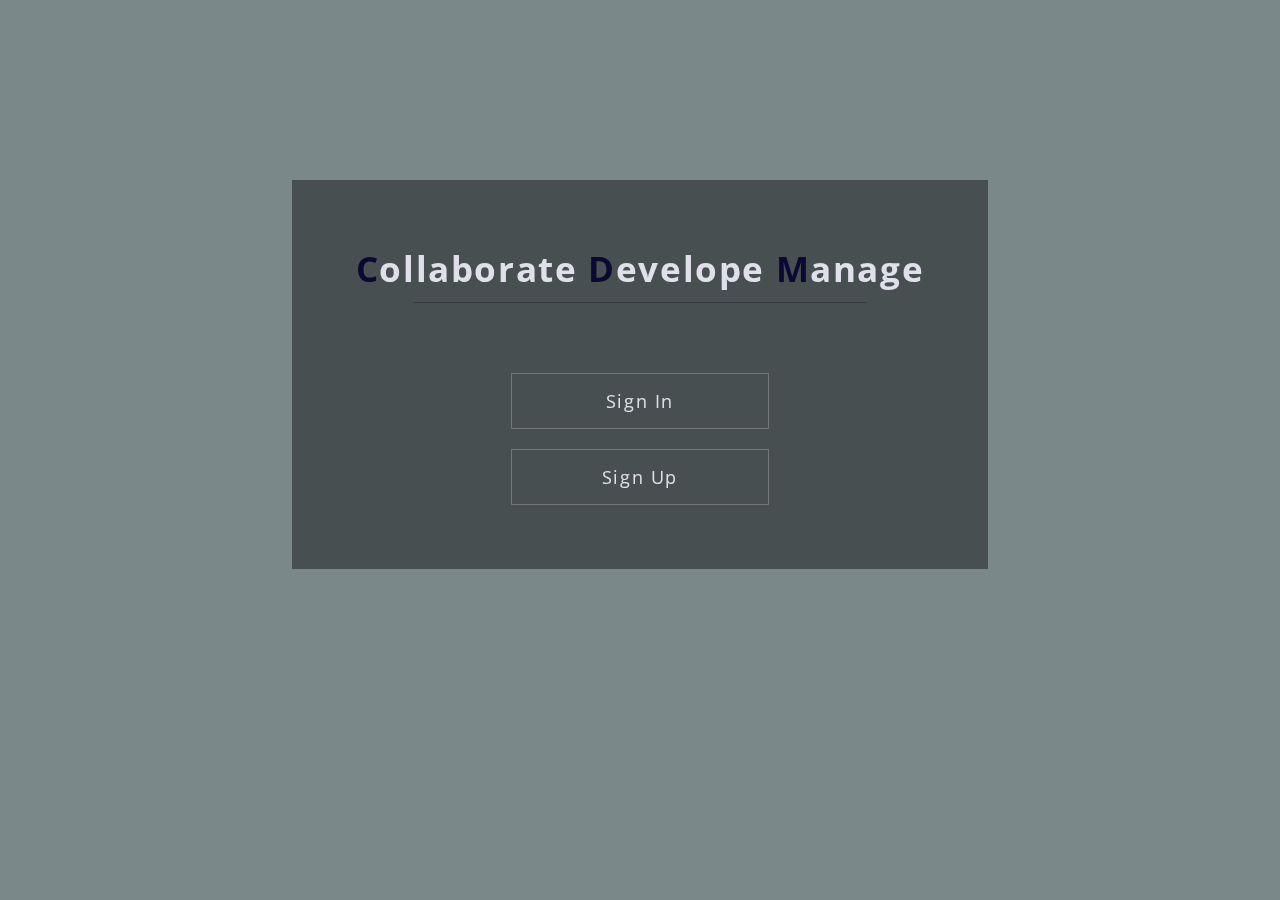
<file: index.html>
<!DOCTYPE html>
<html>
<head>
<title>Testing</title>
<link rel="stylesheet" href="front/styles/general.css">
<link rel="stylesheet" href="front/styles/landing.css">
<link rel="preconnect" href="https://fonts.gstatic.com">
<link href="https://fonts.googleapis.com/css2?family=Open+Sans&display=swap" rel="stylesheet">
</head>
<body>
    <div class="background">
        <div class="container">
            <h2><span class="letter">C</span>ollaborate <span class="letter">D</span>evelope <span class="letter">M</span>anage</h2>
            <hr />
            <div class="buttons">
                <div class="button signin">
                    <a href="front/pages/signin.html">Sign In</a>
                </div>
                <div class="button signup">
                    <a href="front/pages/signup.html">Sign Up</a>
                </div>
            </div>
        </div>
    </div>
</body>
</html>
</file>
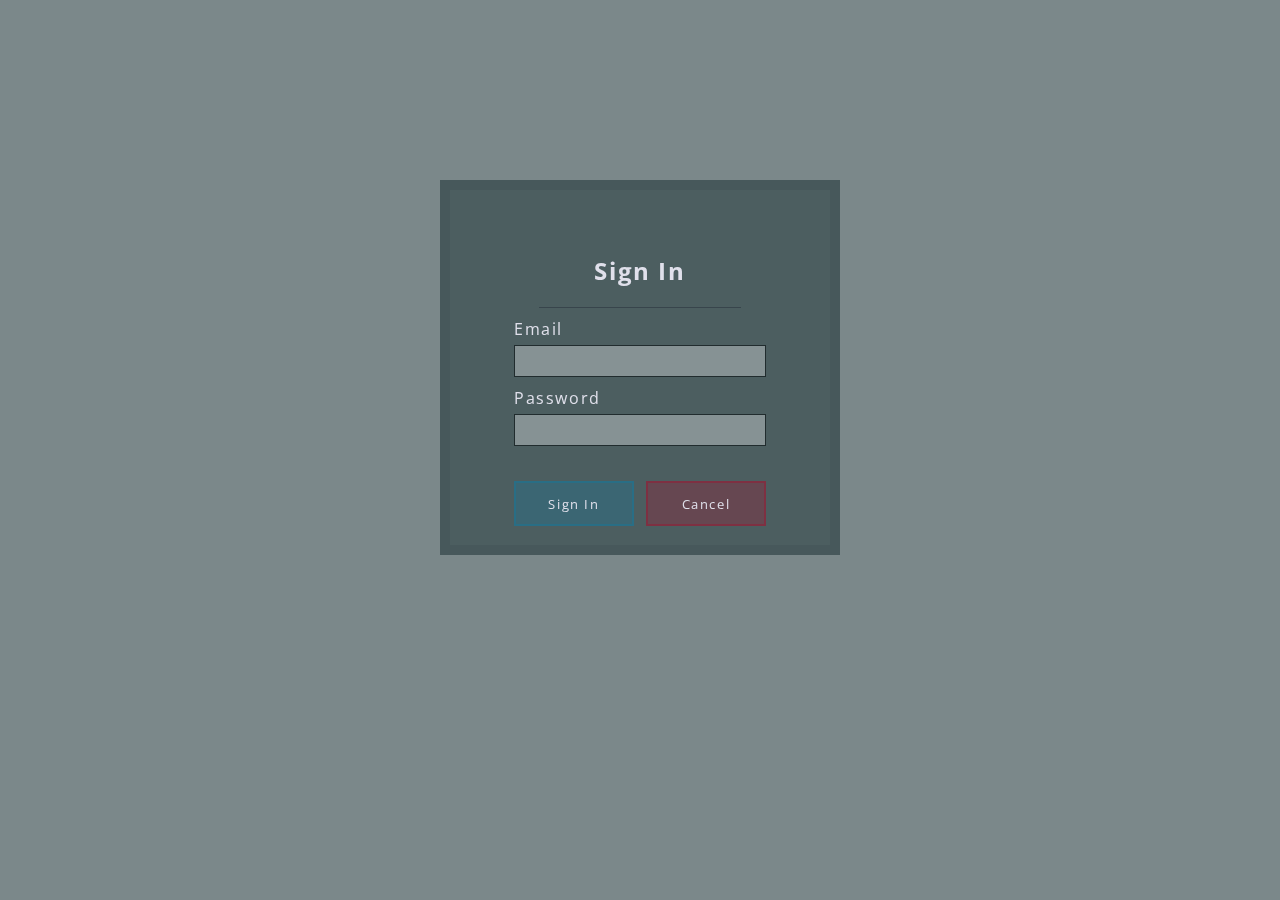
<file: pages/signin.html>
<!DOCTYPE html>
<html>
<head>
<title>Testing</title>
<link rel="stylesheet" href="/styles/general.css">
<link rel="stylesheet" href="/styles/form.css">
<link rel="preconnect" href="https://fonts.gstatic.com">
<link href="https://fonts.googleapis.com/css2?family=Open+Sans&display=swap" rel="stylesheet">
</head>
<body>
    <div class="background">
      <div class="container">
        <h2 class="form-heading">Sign In</h2>
        <hr />
        <form>
          <div class="input-field">
            <label for="email">Email</label><br>
            <input type="email" id="email" name="email" value=""><br>
          </div>
          <div class="input-field">
            <label for="email">Password</label><br>
            <input type="password" id="password" name="password" value=""><br>
          </div>
          <div class="buttons">
            <input class="button submit" type="submit" value="Sign In">
            <button class="button cancel"><a href="/index.html">Cancel</a></button>
          </div>
        </form>
      </div>
    </div>
</body>
</html>
</file>
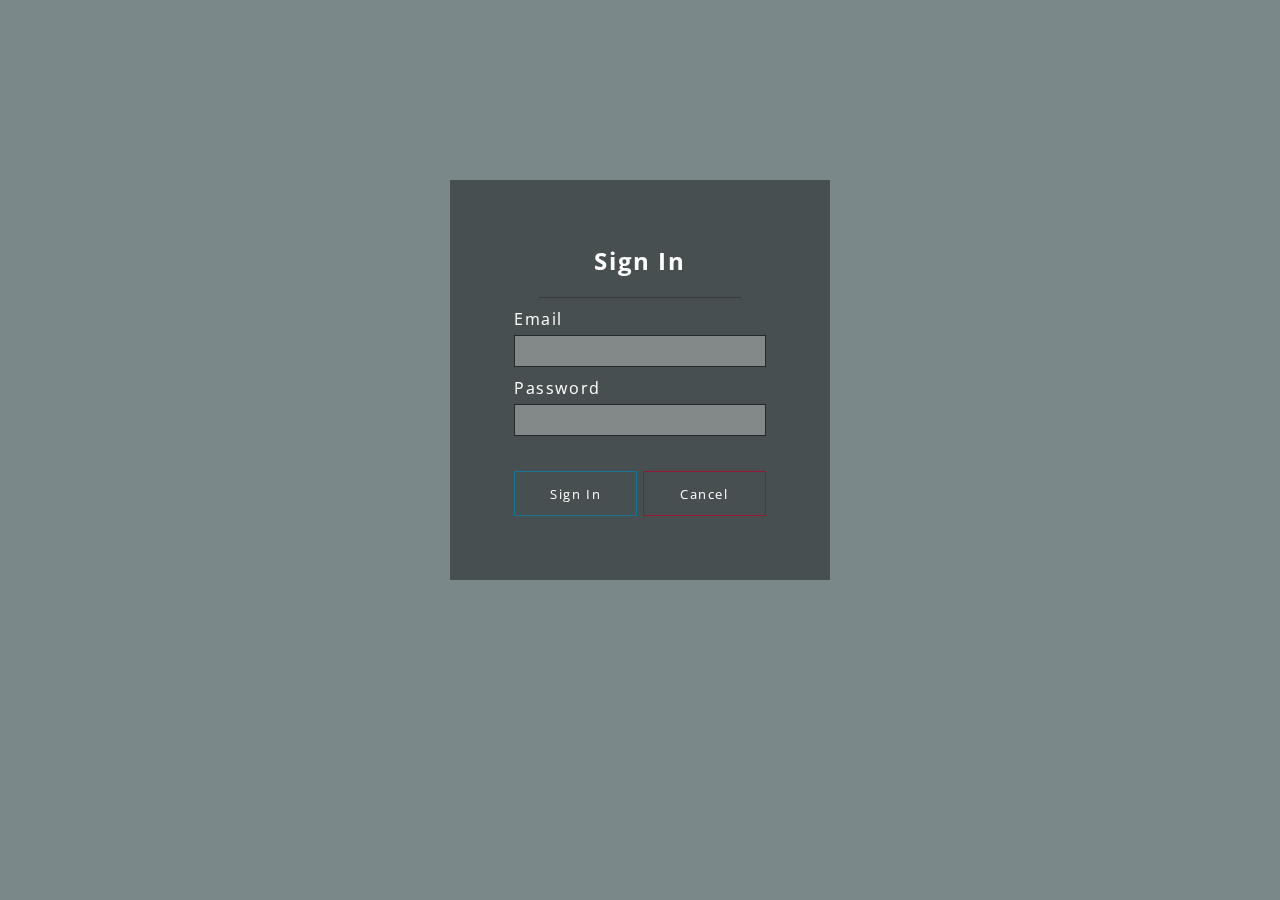
<file: front/pages/signin.html>
<!DOCTYPE html>
<html>
<head>
<title>Testing</title>
<link rel="stylesheet" href="../styles/general.css">
<link rel="stylesheet" href="../styles/form.css">
<link rel="preconnect" href="https://fonts.gstatic.com">
<link href="https://fonts.googleapis.com/css2?family=Open+Sans&display=swap" rel="stylesheet">
<script src="https://ajax.googleapis.com/ajax/libs/jquery/3.5.1/jquery.min.js"></script>
</head>
<body>
    <div class="background">
      <div class="form-container">
        <h2 class="form-heading">Sign In</h2>
        <hr />
        <form id="signin-form" method="post" action="#">
          <div class="input-field">
            <label for="username">Email</label><br>
            <input type="text" id="username" name="username" value=""><br>
          </div>
          <div class="input-field">
            <label for="password">Password</label><br>
            <input type="password" id="password" name="password" value=""><br>
          </div>
          <div class="buttons">
            <input class="button submit" type="submit" value="Sign In">
            <button class="button cancel"><a href="/playing">Cancel</a></button>
          </div>
        </form>
      </div>
    </div>
    <script src="../js/signin.js"></script>
</body>
</html>
</file>
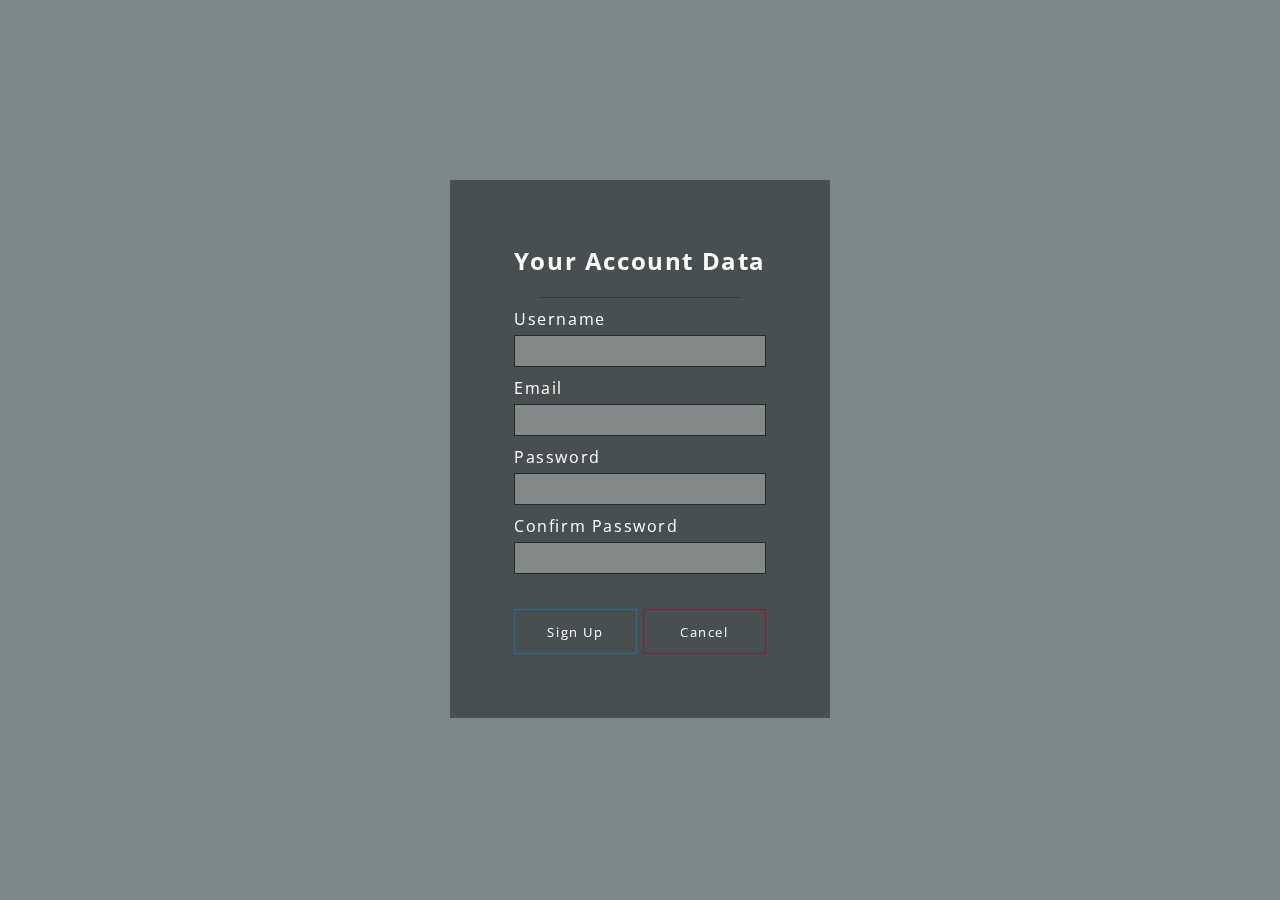
<file: front/pages/signup.html>
<!DOCTYPE html>
<html>
<head>
<title>Testing</title>
<link rel="stylesheet" href="../styles/general.css">
<link rel="stylesheet" href="../styles/form.css">
<link rel="preconnect" href="https://fonts.gstatic.com">
<link href="https://fonts.googleapis.com/css2?family=Open+Sans&display=swap" rel="stylesheet">
<script src="https://ajax.googleapis.com/ajax/libs/jquery/3.5.1/jquery.min.js"></script>
</head>
<body>
    <div class="background">
        <div class="form-container">
            <h2 class="form-heading">Your Account Data</h2>
            <hr />
            <form id="signup-form" method="post" action="#">
              <div class="input-field">
                  <label for="username">Username</label><br>
                  <input type="username" id="username" name="username" value=""><br>
              </div>
              <div class="input-field">
                <label for="email">Email</label><br>
                <input type="email" id="email" name="email" value=""><br>
              </div>
              <div class="input-field">
                <label for="password">Password</label><br>
                <input type="password" id="password" name="password" value=""><br>
              </div>
              <div class="input-field">
                  <label for="cpassword">Confirm Password</label><br>
                  <input type="password" id="cpassword" name="cpassword" value=""><br>
              </div>
              <div class="buttons">
                <input class="button submit" id="signup" type="submit" value="Sign Up">
                <button class="button cancel"><a href="/playing">Cancel</a></button>
              </div>
            </form>
        </div>
    </div>
    <script src="../js/signup.js"></script>
</body>
</html>
</file>
<file: front/styles/general.css>
* {
    margin: 0;
    padding: 0;
    font-family: 'Open Sans', sans-serif;
    color: #ffffff;
    letter-spacing: 0.1rem;
}

body {
    /*background-image: url('/images/back.jpg');*/
    background-image: url('https://image.winudf.com/v2/image1/Y29tLmdvb2RidWlsZGx3cC5sd3BhbGllbndvcmxkc19zY3JlZW5fNl8xNTUwODQ1MDc1XzA5Nw/screen-6.jpg?fakeurl=1&type=.jpg');
    background-attachment: fixed;
    background-repeat: no-repeat;
    background-size: cover;
}

.background {
    background-color: #011a1f85;
    background-position: center;
    position:fixed;
    width:100%;
    height:100%;
    top:0;
    left:0;
    overflow-y: scroll;
}
</file>
<file: front/styles/landing.css>
.container {
    height: fit-content;
    width: fit-content;
    margin: auto;
    margin-top: 20vh;
    background-color: #0000006b;
    /*border: 10px solid #01011310;*/
    padding: 5%;
}

.container > h2 {
    color: #e0e0eb;
    font-size: 2.2rem;
    letter-spacing: 0.1rem;
}

.container > hr {
    width: 80%;
    margin: auto;
    margin-top: 10px;
    height: 1px;
    border: none;
    background-color: #01011342;
}

.letter {
    color: #050330ea;
}

.buttons {
    width: fit-content;
    margin: auto;
    margin-top: 70px;
    text-align: center;
}

.button {
    width: 20vw;
    padding-top: 15px;
    padding-bottom: 15px;
    font-size: 1.1rem;
    letter-spacing: 0.1rem;
    cursor: pointer;
}

.button > a {
    text-decoration: none;
    color: #e0e0eb;
}

.signin {
    border: 1px solid #ffffff3b;
}

.signup {
    margin-top: 20px;
    border: 1px solid #ffffff3b;
}

.signin:hover {
    background-color: #1f1b1469;
}

.signup:hover {
    background-color: #02022369;
}
</file>
<file: styles/general.css>
* {
    margin: 0;
    padding: 0;
    font-family: 'Open Sans', sans-serif;
    color: #e0e0eb;
    letter-spacing: 0.1rem;
}

body {
    /*background-image: url('/images/back.jpg');*/
    background-image: url('https://image.winudf.com/v2/image1/Y29tLmdvb2RidWlsZGx3cC5sd3BhbGllbndvcmxkc19zY3JlZW5fNl8xNTUwODQ1MDc1XzA5Nw/screen-6.jpg?fakeurl=1&type=.jpg');
    background-attachment: fixed;
    background-repeat: no-repeat;
    background-size: cover;
}

.background {
    background-color: #011a1f85;
    background-position: center;
    position:fixed;
    width:100%;
    height:100%;
    top:0;
    left:0;
    overflow-y: scroll;
}
</file>
<file: styles/form.css>
.container {
    height: fit-content;
    width: fit-content;
    margin: auto;
    margin-top: 20vh;
    background-color: #07202267;
    border: 10px solid #01011310;
    padding: 5%;
}

.container > hr {
    width: 80%;
    margin: auto;
    margin-top: 10px;
    height: 1px;
    border: none;
    background-color: #01011342;
}

.form-heading {
    text-align: center;
    font-size: 1.5rem;
    margin-bottom: 20px;
}

form {
    width: fit-content;
    margin: auto;
}

.input-field > input {
    border: none;
    width: 245px;
    height: 30px;
    background-color: rgba(250, 250, 250, 0.336);
    color: black;
    border: 1px solid rgba(1, 12, 15, 0.76);
    padding-left: 5px;
    margin-top: 5px;
}

.input-field {
    margin-top: 10px;
}

.buttons {
    margin-top: 35px;
    position: relative;
}

.button {
    border: none;
    width: 120px;
    height: 45px;
    cursor: pointer;
    position: absolute;
}

.button > a {
    text-decoration: none;
}

.submit {
    background-color: #13789d4f;
    border: 2px solid #13789d6e;
    left: 0;
}

.cancel {
    background-color: #9d132f4f;
    border: 2px solid #9D132F6e;
    right: 0;
}

.submit:hover {
    background-color: #13789d69;
}

.cancel:hover {
    background-color: #9D132F69;
}
</file>
<file: front/styles/form.css>
.form-container {
    height: fit-content;
    width: fit-content;
    margin: auto;
    margin-top: 20vh;
    background-color: #0000006b;
    /*border: 10px solid #01011310;*/
    padding: 5%;
}

.form-container > hr {
    width: 80%;
    margin: auto;
    margin-top: 10px;
    height: 1px;
    border: none;
    background-color: #01011342;
}

.form-heading {
    text-align: center;
    font-size: 1.5rem;
    margin-bottom: 20px;
}

form {
    width: fit-content;
    margin: auto;
}

.input-field > input {
    border: none;
    width: 245px;
    height: 30px;
    background-color: rgba(250, 250, 250, 0.336);
    color: black;
    border: 1px solid rgba(1, 12, 15, 0.76);
    padding-left: 5px;
    margin-top: 5px;
}

.input-field > textarea {
    border: none;
    width: 245px;
    background-color: rgba(250, 250, 250, 0.336);
    color: black;
    border: 1px solid rgba(1, 12, 15, 0.76);
    padding-left: 5px;
    margin-top: 5px;
}

.input-field {
    margin-top: 10px;
}

.buttons {
    margin-top: 35px;
}

.button {
    border: none;
    height: 45px;
    cursor: pointer;
    width: 48.86408%;
}

.button > a {
    text-decoration: none;
}

.submit {
    background-color: #13789d00;
    border: 1px solid #13789de7;
}

.cancel {
    background-color: #13789d00;
    border: 1px solid #9d132fe7;
}

.submit:hover {
    background-color: #13789d2d;
}

.cancel:hover {
    background-color: #9D132F2d;
}
</file>
